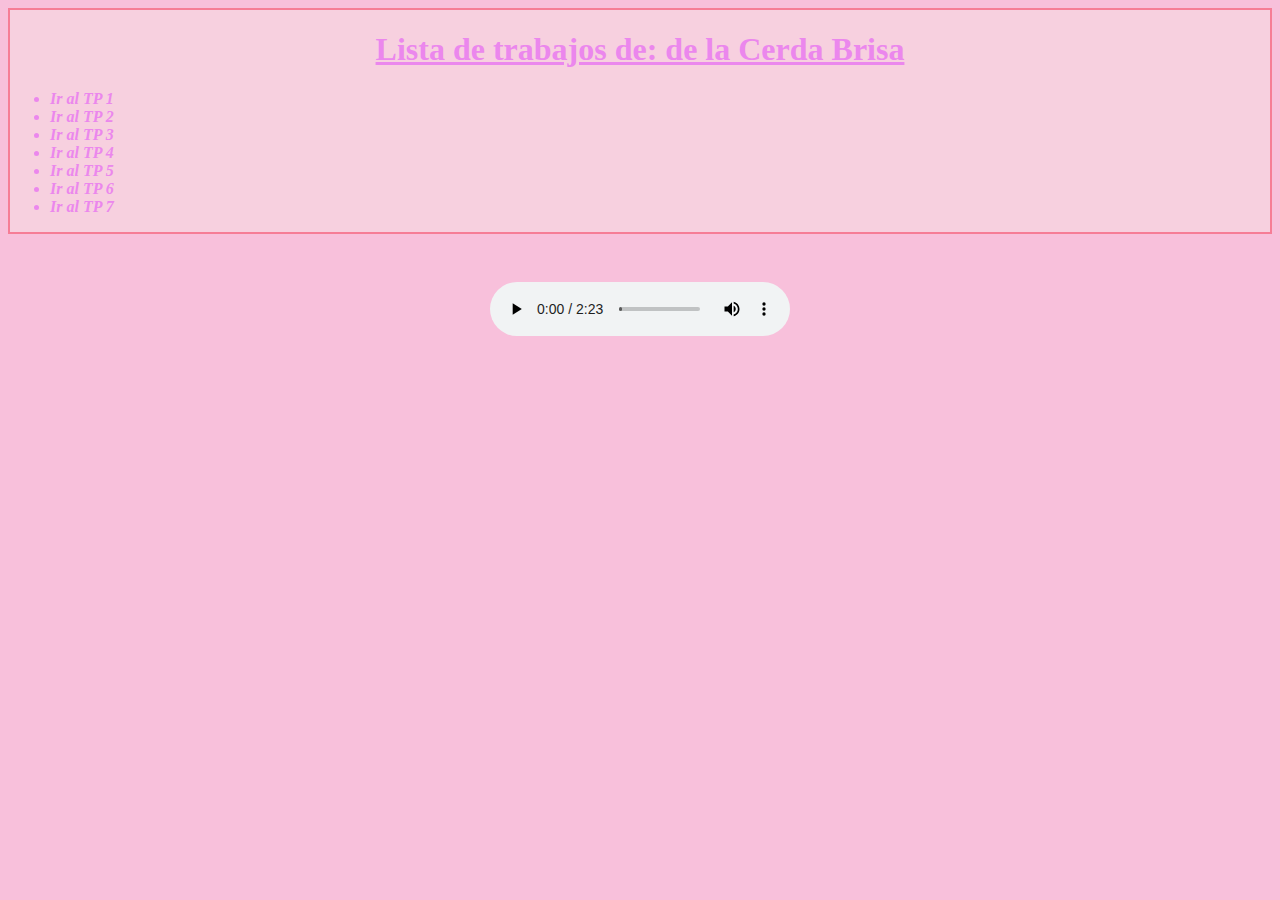
<file: index.html>
<!DOCTYPE html>
<html>
  <head>
    <meta charset="UTF-8" />
    <link rel="stylesheet" href="style.css" />
    <title>Brisa de la Cerda 7mo 3ra</title>
  </head>
  <body>
    <div id="container">
      <h1>
        <u>Lista de trabajos de: de la Cerda Brisa</u>
      </h1>
      <ul>
        <li><a href="tp-1/index.html">Ir al TP 1</a></li>
        <li><a href="tp-2/index.html">Ir al TP 2</a></li>
        <li><a href="tp-3/index.html">Ir al TP 3</a></li>
        <li><a href="tp-4/index.html">Ir al TP 4</a></li>
        <li><a href="tp-5/index.html">Ir al TP 5</a></li>
        <li><a href="tp-6/index.html">Ir al TP 6</a></li>
        <li><a href="tp-7/index.html">Ir al TP 7</a></li>
      </ul>
    </div>
    <div id="audioplayer">
      <audio controls autoplay>
        <source src="archivos/meow.mp3" type="audio/mpeg" />
        Your browser does not support the audio element.
      </audio>
    </div>
  </body>
</html>
</file>
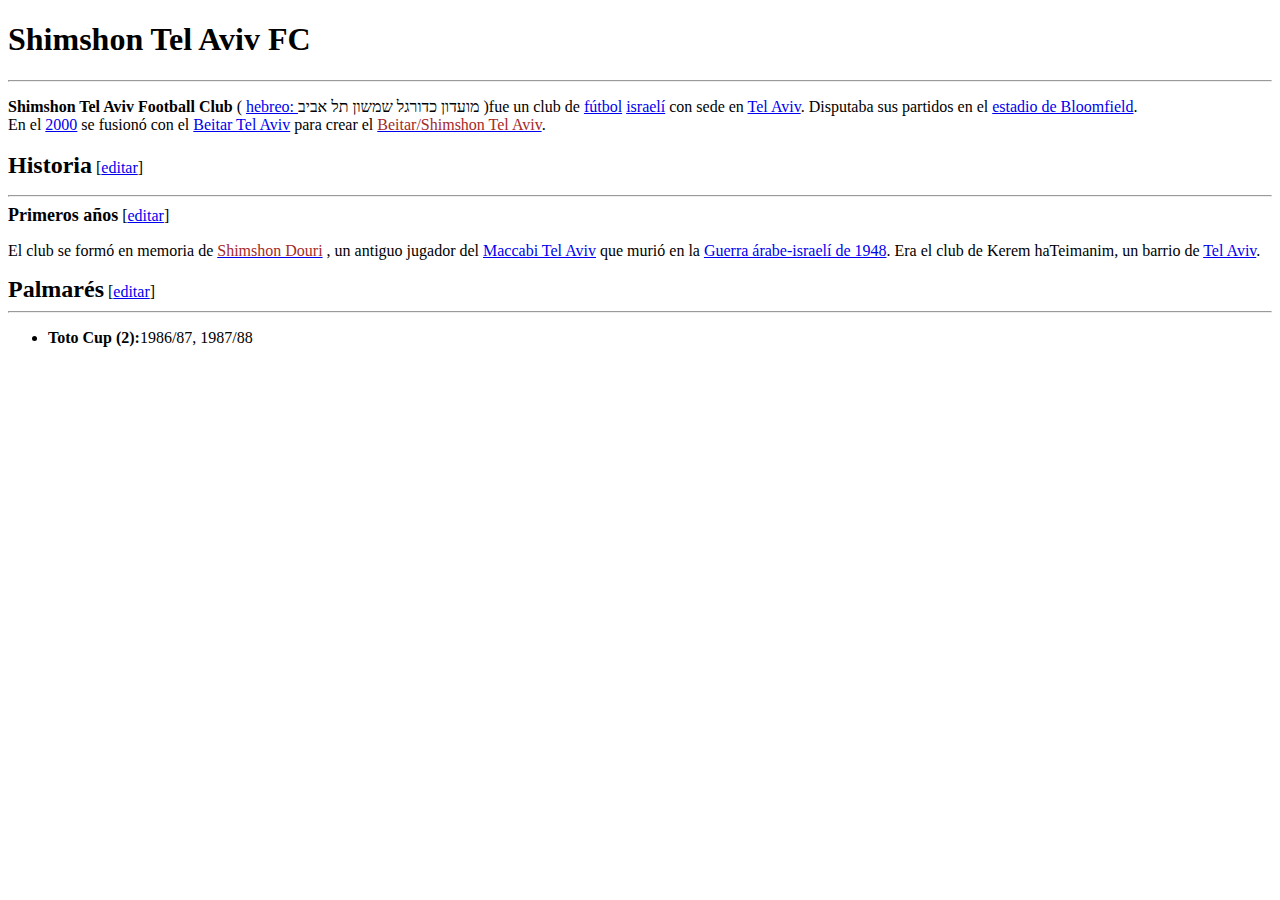
<file: tp-1/index.html>
<!DOCTYPE html>
<html lang="es">
<head>
    <meta charset="UTF-8">
    <title>Brisa de la Cerda</title>
</head>
<body>
    <h1>Shimshon Tel Aviv FC</h1>
    <hr>
    <p>
        <b>Shimshon Tel Aviv Football Club </b> ( <a href="https://es.wikipedia.org/wiki/Idioma_hebreo">hebreo: </a>
         מועדון כדורגל שמשון תל אביב )fue un club de <a href=https://es.wikipedia.org/wiki/F%C3%BAtbol">fútbol</a>  
         <a href="https://es.wikipedia.org/wiki/Israel%C3%AD">israelí</a> con sede en 
         <a href="https://es.wikipedia.org/wiki/Tel_Aviv">Tel Aviv</a>. Disputaba sus partidos en el 
         <a href="https://es.wikipedia.org/wiki/Estadio_de_Bloomfield">estadio de Bloomfield</a>.<br>
        En el <a href="https://es.wikipedia.org/wiki/2000">2000</a> se fusionó con el 
        <a href="https://es.wikipedia.org/wiki/Beitar_Tel_Aviv_FC">Beitar Tel Aviv</a> para crear el <a href="https://es.wikipedia.org/w/index.php?title=Beitar/Shimshon_Tel_Aviv&action=edit&redlink=1"><font color="brown">Beitar/Shimshon Tel Aviv</font></a>.<br>
        <br>
        <font size="5px"><b>Historia</b></font> [<a href="https://es.wikipedia.org/w/index.php?title=Shimshon_Tel_Aviv_FC&action=edit&section=1">editar</a>]
        <hr>
        <font size="4px"><b>Primeros años</b></font> [<a href="https://es.wikipedia.org/w/index.php?title=Shimshon_Tel_Aviv_FC&action=edit&section=1">editar</a>]
        <p>
            El club se formó en memoria de <a href="https://es.wikipedia.org/w/index.php?title=Beitar/Shimshon_Tel_Aviv&action=edit&redlink=1"><font color="brown">Shimshon Douri</font></a>
            , un antiguo jugador del <a href="https://es.wikipedia.org/wiki/Maccabi_Tel_Aviv">Maccabi Tel Aviv</a> que murió en la 
            <a href="https://es.wikipedia.org/wiki/Guerra_%C3%A1rabe-israel%C3%AD_de_1948">Guerra árabe-israelí de 1948</a>. Era el club de Kerem haTeimanim, un barrio de 
            <a href="https://es.wikipedia.org/wiki/Tel_Aviv">Tel Aviv</a>.<br>
        </p>
        <font size="5px"><b>Palmarés</b></font> [<a href="https://es.wikipedia.org/w/index.php?title=Shimshon_Tel_Aviv_FC&action=edit&section=1">editar</a>]
        <hr>
        <p>
            <ul>
                <li><b>Toto Cup (2):</b>1986/87, 1987/88</li>
            </ul>
        </p>
    </p>
</body>
</html>
</file>
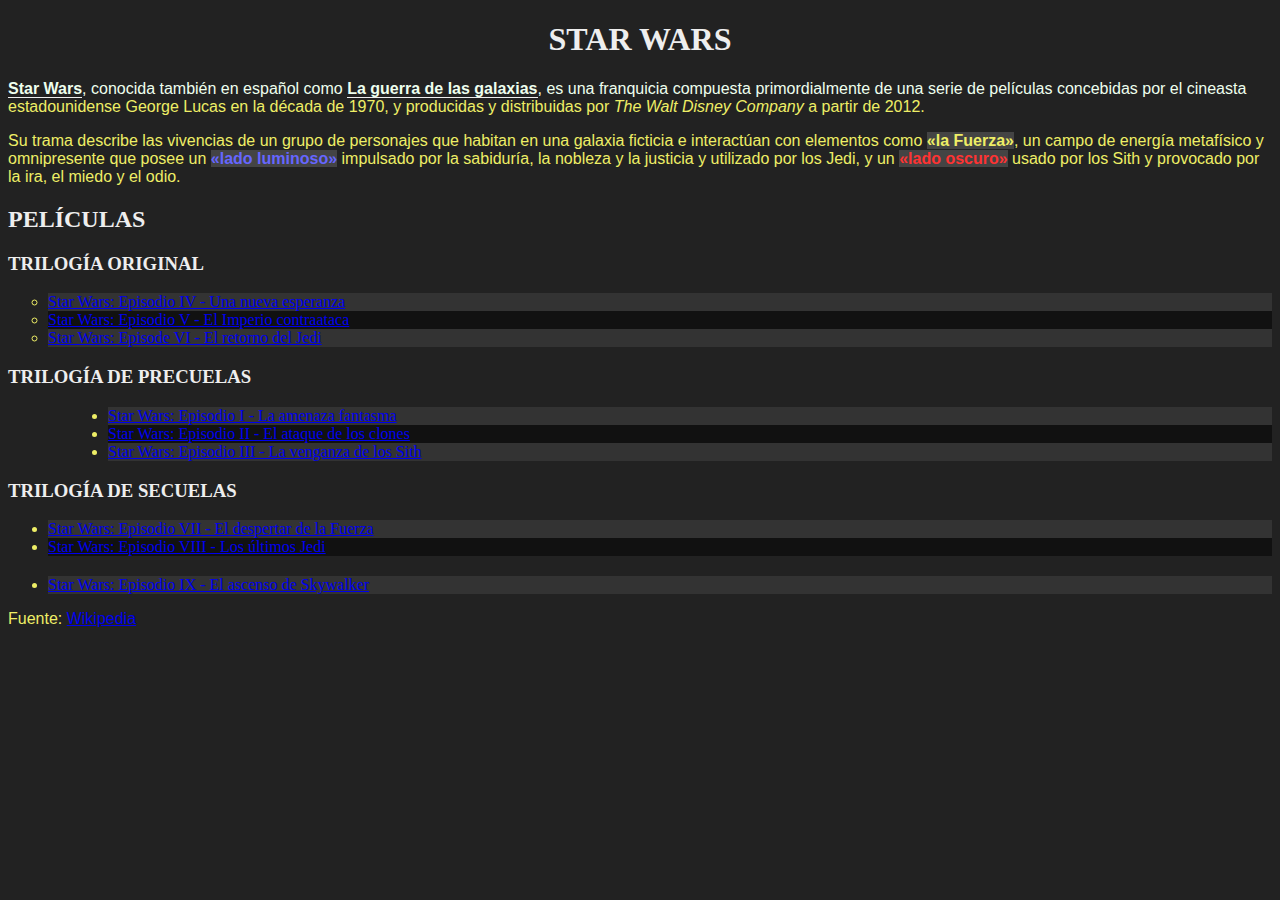
<file: tp-2/index.html>
<!DOCTYPE html>
<html>
<head>
    <meta charset="utf-8">
    <meta name="viewport" content="width=device-width, initial-scale=1">
    <link rel="stylesheet" href="style.css">
    <title>TP2 - Selectores CSS</title>
</head>
<body>
    <h1>Star Wars</h1>
    <p><strong>Star Wars</strong>, conocida también en español como <strong>La guerra de las galaxias</strong>, es una franquicia compuesta primordialmente de una serie de películas concebidas por el cineasta estadounidense George Lucas en la década de 1970, y producidas y distribuidas por <a>The Walt Disney Company</a> a partir de 2012.</p>
    <p>Su trama describe las vivencias de un grupo de personajes que habitan en una galaxia ficticia e interactúan con elementos como <span class="the-force">«la Fuerza»</span>, un campo de energía metafísico y omnipresente que posee un <span class="the-force light-side">«lado luminoso»</span> impulsado por la sabiduría, la nobleza y la justicia y utilizado por los Jedi, y un <span class="the-force dark-side">«lado oscuro»</span> usado por los Sith y provocado por la ira, el miedo y el odio.</p>
    <h2>Películas</h2>
    <h3>Trilogía Original</h3>
    <ul id="og-trilogy" class="movies-list">
        <li><a href="https://es.wikipedia.org/wiki/Star_Wars:_Episodio_IV_-_Una_nueva_esperanza">Star Wars: Episodio IV - Una nueva esperanza</a></li>
        <li><a href="https://es.wikipedia.org/wiki/Star_Wars:_Episodio_V_-_El_Imperio_contraataca">Star Wars: Episodio V - El Imperio contraataca</a></li>
        <li><a href="https://es.wikipedia.org/wiki/Star_Wars:_Episode_VI_-_Return_of_the_Jedi">Star Wars: Episode VI - El retorno del Jedi</a></li>
    </ul>
    <h3>Trilogía de precuelas</h3>
    <ul class="movies-list">
        <li><a href="https://es.wikipedia.org/wiki/Star_Wars:_Episodio_I_-_La_amenaza_fantasma">Star Wars: Episodio I - La amenaza fantasma</a></li>
        <li><a href="https://es.wikipedia.org/wiki/Star_Wars:_Episodio_II_-_El_ataque_de_los_clones">Star Wars: Episodio II - El ataque de los clones</a></li>
        <li><a href="https://es.wikipedia.org/wiki/Star_Wars:_Episodio_III_-_La_venganza_de_los_Sith">Star Wars: Episodio III - La venganza de los Sith</a></li>
    </ul>
    <h3>Trilogía de secuelas</h3>
    <ul class="movies-list">
        <li><a href="https://es.wikipedia.org/wiki/Star_Wars:_Episodio_VII_-_El_despertar_de_la_Fuerza">Star Wars: Episodio VII - El despertar de la Fuerza</a></li>
        <li><a href="https://es.wikipedia.org/wiki/Star_Wars:_Episodio_VIII_-_Los_últimos_Jedi">Star Wars: Episodio VIII - Los últimos Jedi</a></li>
        <li><a href="https://es.wikipedia.org/wiki/Star_Wars:_Episodio_IX_-_El_ascenso_de_Skywalker">Star Wars: Episodio IX - El ascenso de Skywalker</a></li>
    </ul>
    <p>Fuente: <a href="https://es.wikipedia.org/wiki/Star_Wars">Wikipedia</a></p>
</body>
</html>
</file>
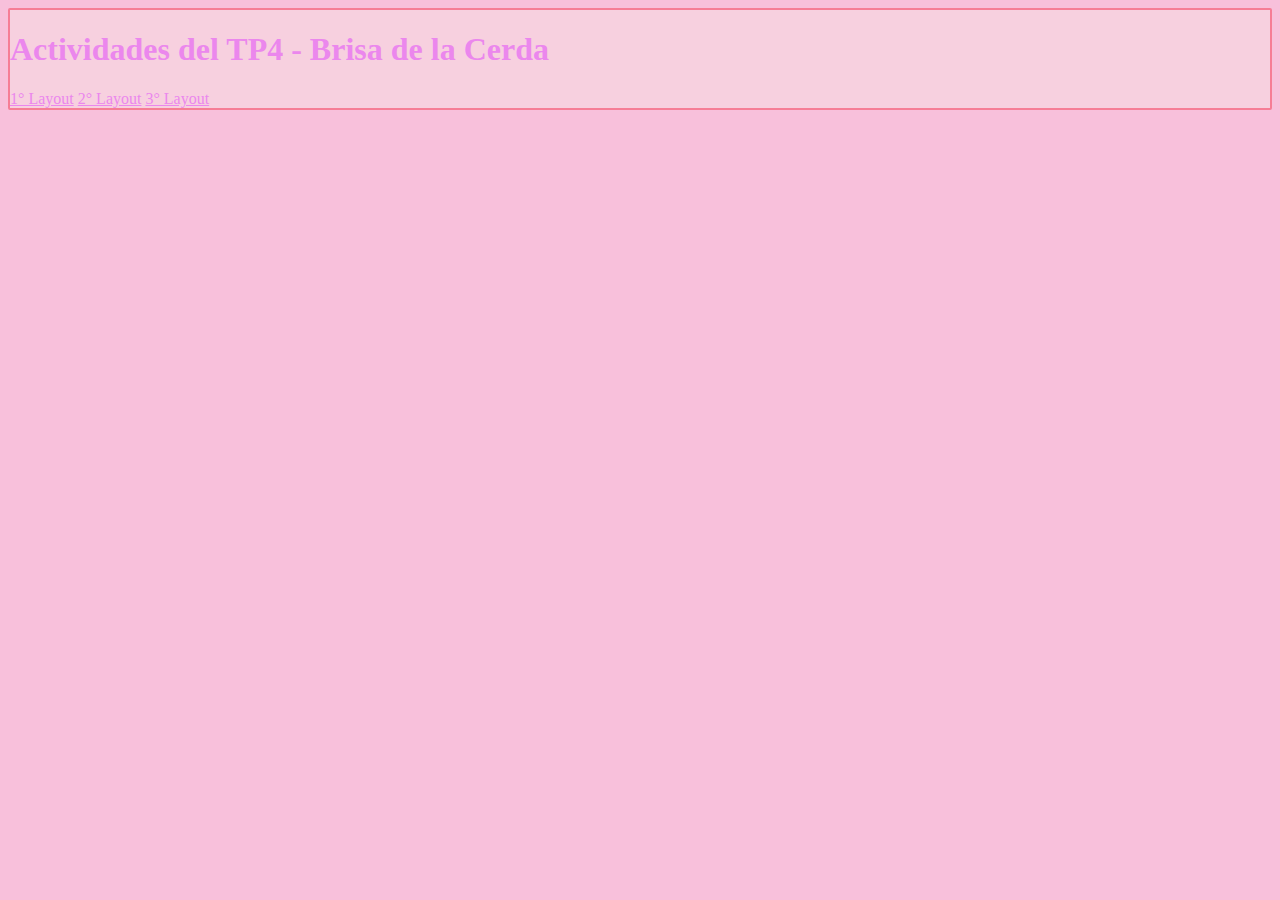
<file: tp-4/index.html>
<!DOCTYPE html>
<html>
<head>
  <meta charset="utf-8">
  <meta name="viewport" content="width=device-width, initial-scale=1">
  <link href="https://cdn.jsdelivr.net/npm/bootstrap@5.0.2/dist/css/bootstrap.min.css" rel="stylesheet" integrity="sha384-EVSTQN3/azprG1Anm3QDgpJLIm9Nao0Yz1ztcQTwFspd3yD65VohhpuuCOmLASjC" crossorigin="anonymous">
  <title>TP4-de la Cerda-7°3</title>
</head>
<body style="background-color: #F8C0DB;">
    <div class="container mt-5 p-2" style="background-color: #F7D0DF; border: 2px solid #F67D96;border-radius: 2px;">
        <h1 style="color: #EB87ED;">Actividades del TP4 - Brisa de la Cerda</h1>
        <div class="list-group list-group-flush">
            <a href="act_1.html" class="list-group-item list-group-item-action" style="background-color: #F7D0DF; color: #EB87ED;">1° Layout</a>
            <a href="act_2.html" class="list-group-item list-group-item-action" style="background-color: #F7D0DF; color: #EB87ED;">2° Layout</a>
            <a href="act_3.html" class="list-group-item list-group-item-action" style="background-color: #F7D0DF; color: #EB87ED;">3° Layout</a>
        </div>
    </div>
</body>
</html>
</file>
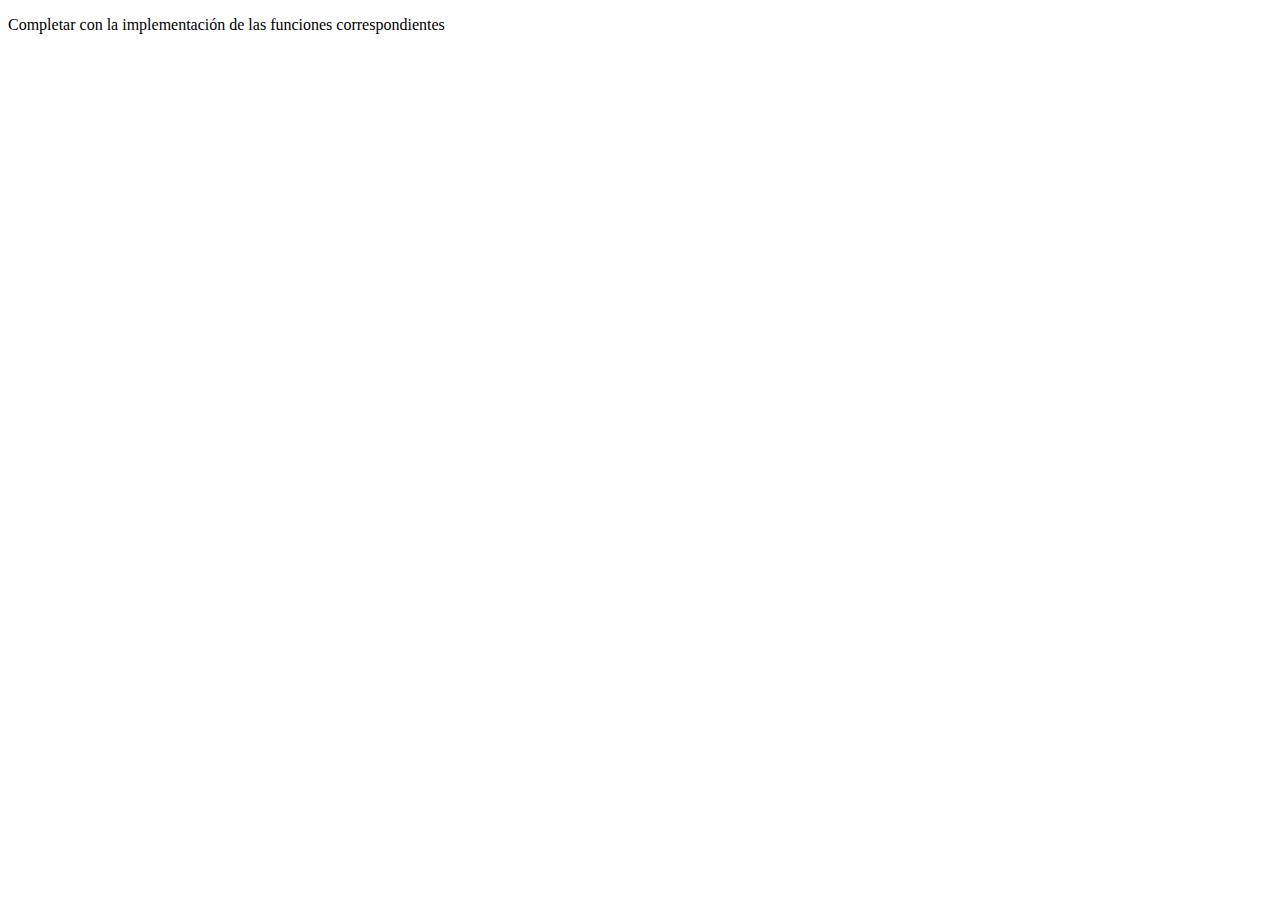
<file: tp-6/index.html>
<!DOCTYPE html>
<html>
<head>
	<meta charset="utf-8">
	<meta name="viewport" content="width=device-width, initial-scale=1">
	<title>Ejercicios JS</title>
</head>
<body>
<p>Completar con la implementación de las funciones correspondientes</p>
<script type="text/javascript">
// Numeros

// Implementar una función "suma" que retorne la suma de 2 numeros
// ejemplo: suma(2,3) retorna 5

var suma = (n1,n2) => {
    return(n1+n2);
}
console.log("suma(2,3): ", suma(2,3))


// Implementar una función "elevarAlCubo" que eleve al cubo un numero
// ejemplo: elevarAlCubo(3) retorna 27

var elevarAlCubo = function(n){
    return(n**3);
}
console.log("elevarAlCubo(3): ", elevarAlCubo(3))


// Implementar una función "restoDivisionEntera" para devolver el resto de una división entera entre un dividendo y un divisor
// ejemplo: restoDivisionEntera(3,2) retorna 1

function restoDivisionEntera(n1,n2){
    return(n1%n2);
}
console.log("restoDivisionEntera(3,2): ", restoDivisionEntera(3,2))


// Implementar una función "numeroPi" para devolver el numero PI
// ejemplo: numeroPi() retorna 3,14...

function numeroPi(){
    return(Math.PI);
}
console.log("numeroPi(): ", numeroPi())


// Implementar una función "numeroRandom" para devolver un número random / aleatorio
// ejemplo: numeroRandom() retorna 0,123...

function numeroRandom(){
    return Math.floor(Math.random() * 100);
}
console.log("numeroRandom(): ", numeroRandom())


// Implementar una función "mejorNumeroRandom" para devolver un número random entre 2 valores recibidos como parámetros
// ejemplo: mejorNumeroRandom(1,6) retorna 3

function mejorNumeroRandom(){
    return Math.floor(Math.random() * 6);
}
console.log("mejorNumeroRandom(1,6): ", mejorNumeroRandom(1,6))


// Cadenas de Caracteres

// Implementar una función "transformarMayuscula" que transforme a mayúscula la palabra recibida como parámetro
// ejemplo: transformarMayuscula("Plataformas Móviles") retorna "PLATAFORMAS MÓVILES"

function transformarMayuscula(l){
    return(l.toUpperCase());
}
console.log("transformarMayuscula(\"Plataformas Móviles\"): ", transformarMayuscula("Plataformas Móviles"))


// Implementar una función "primeraLetra" que nos devuelva la inicial de la palabra recibida como parámetro
// ejemplo: primeraLetra("Plataformas") retorna "P"

// primeraLetra()
function primeraLetra(l){
    return(l.charAt());
}
console.log("primeraLetra(\"Plataformas\"): ", primeraLetra("Plataformas"))

// Implementar una función "ultimaLetra" que nos devuelva la letra final la palabra recibida como parámetro
// ejemplo: ultimaLetra("Plataformas") retorna "s"

function ultimaLetra(l){
    return(l.charAt(l.length-1));
}
console.log("ultimaLetra(\"Plataformas\"): ", ultimaLetra("Plataformas"))

// Implementar una función "primeraLetraMayuscula" que devuelve la palabra original con su primera letra en mayúscula
// ejemplo: primeraLetraMayuscula("plataformas") retorna "Plataformas"

function primeraLetraMayuscula(l){
    return(l[0].toUpperCase()+l.substring(1));
}
console.log("primeraLetraMayuscula(\"plataformas\"): ", primeraLetraMayuscula("plataformas"))

// Implementar una función "palabraAListaDeLetras" que dada una palabra me retorne un listado de sus letras
// ejemplo: palabraAListaDeLetras("hola") retorna ['h', 'o', 'l', 'a'];

function palabraAListaDeLetras(l){
    return(Array.from(l));
}
console.log("palabraAListaDeLetras(\"hola\"): ", palabraAListaDeLetras("hola"))

// Implementar una función "listaDeLetrasAPalabra" que dado un listado de letras, devuelva una palabra
// ejemplo: listadoDeLetrasAPalabra(["h", "o", "l", "a"]) retorna "hola";

function listadoDeLetrasAPalabra(l){
    return(l.toString().replace(/,/g,""));
}
console.log("listadoDeLetrasAPalabra([\"h\", \"o\", \"l\", \"a\"]): ", listadoDeLetrasAPalabra(["h", "o", "l", "a"]))

// Implementar una función "palabraInvertida" que devuelva la palabra invertida
// ejemplo: palabraInvertida("hola") retorna "aloh";

function palabraInvertida(l){
    return(l.split("").reverse().join(""));
}
console.log("palabraInvertida(\"hola\"): ", palabraInvertida("hola"))

</script>
</body>
</html>
</file>
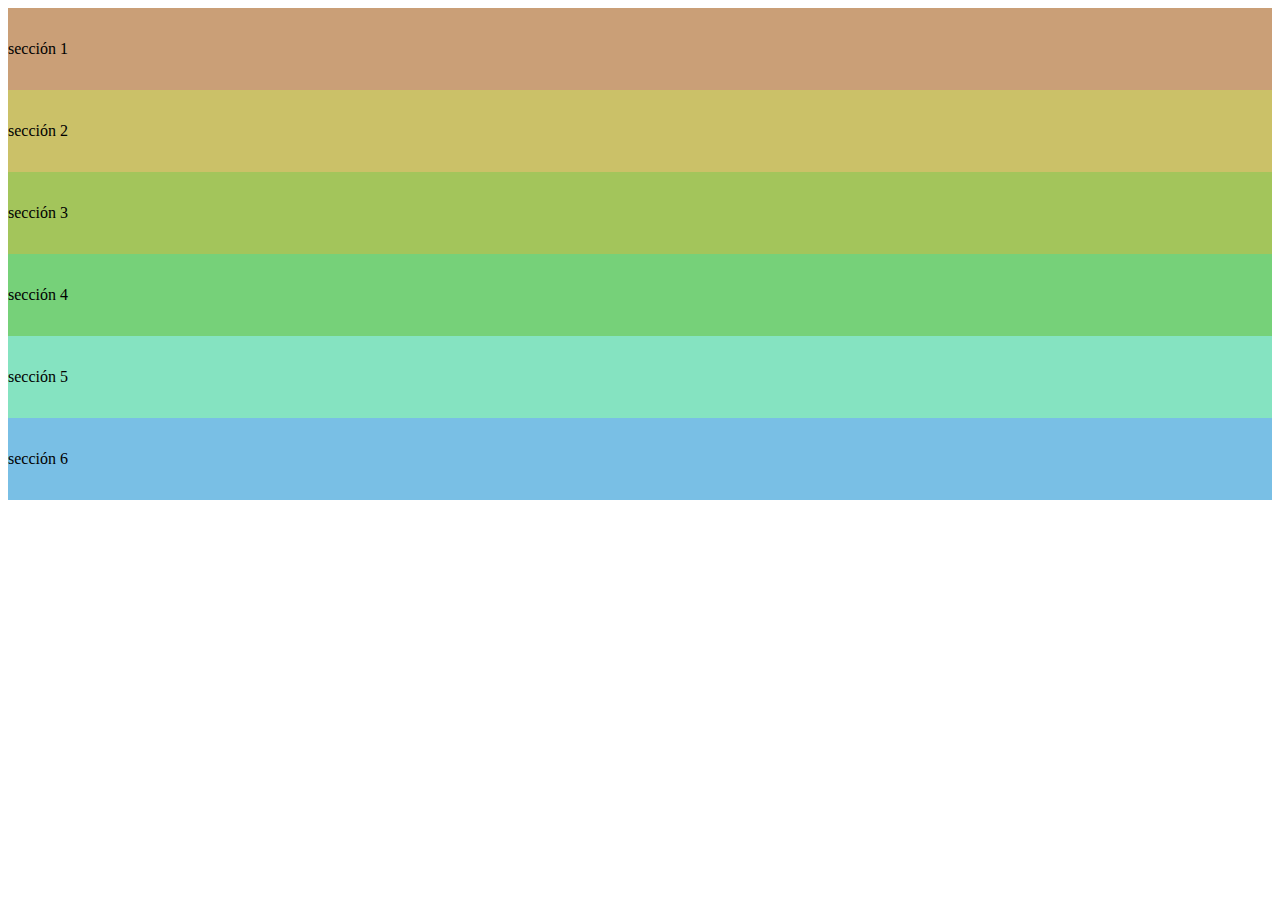
<file: tp-4/act_1.html>
<!DOCTYPE html>
<html>
<head>
  <meta charset="utf-8">
  <meta name="viewport" content="width=device-width, initial-scale=1">
  <link href="https://cdn.jsdelivr.net/npm/bootstrap@5.0.2/dist/css/bootstrap.min.css" rel="stylesheet" integrity="sha384-EVSTQN3/azprG1Anm3QDgpJLIm9Nao0Yz1ztcQTwFspd3yD65VohhpuuCOmLASjC" crossorigin="anonymous">
  <title>de la Cerda_Layout 1</title>
  <style type="text/css">
    .section { padding: 2em 0 }
    .section-1 { background-color: #CA9F77;}
    .section-2 { background-color: #CBC168;}
    .section-3 { background-color: #A3C55B;}
    .section-4 { background-color: #76D179;}
    .section-5 { background-color: #85E3C1;}
    .section-6 { background-color: #79BFE5;}
  </style>
</head>
<body>
    <div class="container text-center">
      <div class="row g-0">
        <div class="col-12 col-sm-6 col-md-4">
          <div class="section section-1">sección 1</div>
        </div>
        <div class="col-12 col-sm-6 col-md-4">
          <div class="section section-2">sección 2</div>
        </div>
        <div class="col-12 col-sm-6 col-md-4">
          <div class="section section-3">sección 3</div>
        </div>
        <div class="col-12 col-sm-6 col-md-4">
          <div class="section section-4">sección 4</div>
        </div>
        <div class="col-12 col-sm-6 col-md-4">
          <div class="section section-5">sección 5</div>
        </div>
        <div class="col-12 col-sm-6 col-md-4">
          <div class="section section-6">sección 6</div>
        </div>
      </div>
    </div>
</body>
</html>
</file>
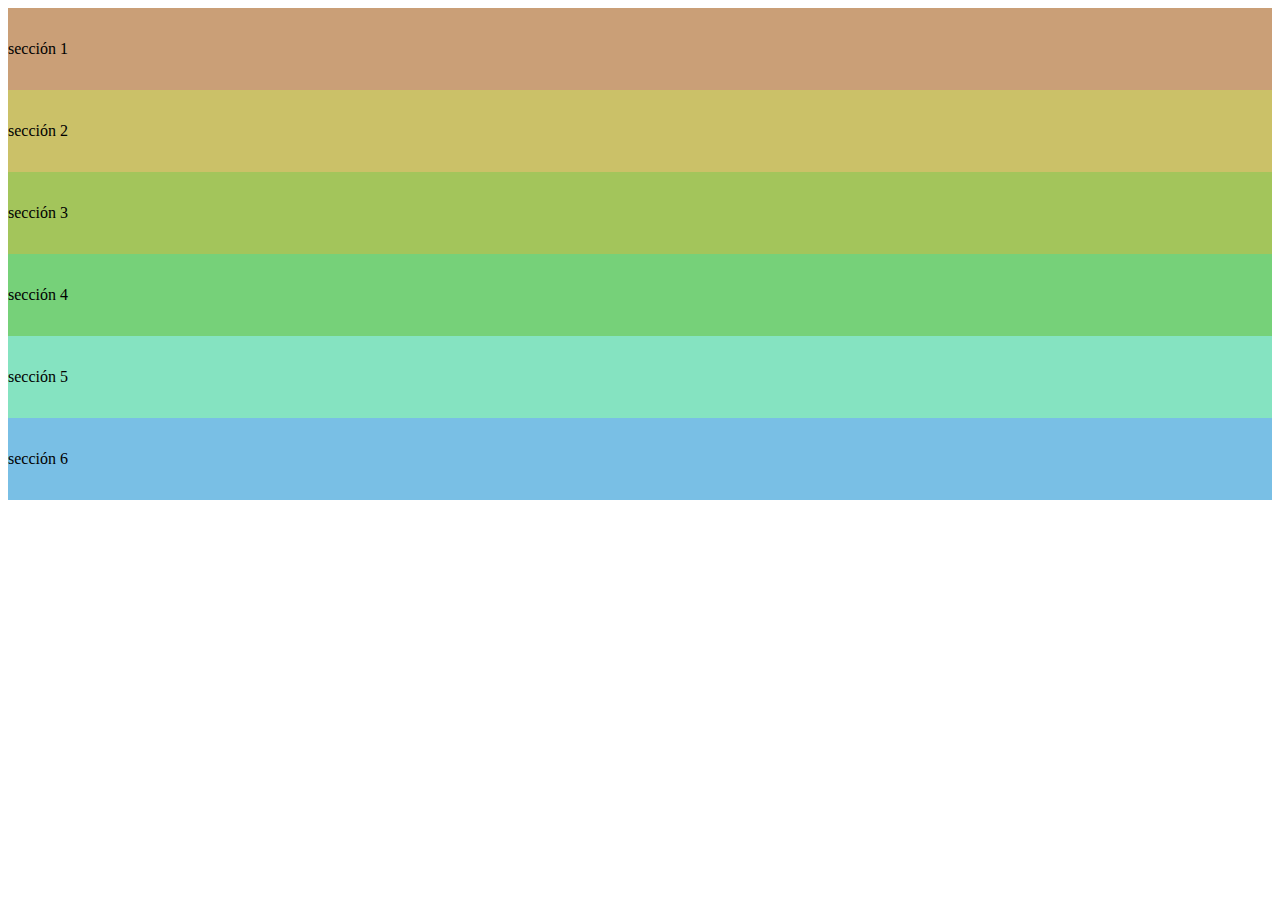
<file: tp-4/act_2.html>
<!DOCTYPE html>
<html>
<head>
  <meta charset="utf-8">
  <meta name="viewport" content="width=device-width, initial-scale=1">
  <link href="https://cdn.jsdelivr.net/npm/bootstrap@5.0.2/dist/css/bootstrap.min.css" rel="stylesheet" integrity="sha384-EVSTQN3/azprG1Anm3QDgpJLIm9Nao0Yz1ztcQTwFspd3yD65VohhpuuCOmLASjC" crossorigin="anonymous">
  <title>de la Cerda_Layout 2</title>
  <style type="text/css">
    .section { padding: 2em 0 }
    .section-1 { background-color: #CA9F77;}
    .section-2 { background-color: #CBC168;}
    .section-3 { background-color: #A3C55B;}
    .section-4 { background-color: #76D179;}
    .section-5 { background-color: #85E3C1;}
    .section-6 { background-color: #79BFE5;}
  </style>
</head>
<body>
  <div class="container text-center">
    <div class="row g-0">
      <div class="col-12 col-sm-6 col-md-6">
        <div class="section section-1">sección 1</div>
      </div>
    <div class="row g-0">
        <div class="col-12 col-sm-4 col-md-3">
          <div class="section section-2">sección 2</div>
        </div>
        <div class="col-12 col-sm-4 col-md-6">
          <div class="section section-3">sección 3</div>
        </div>
        <div class="col-12 col-sm-4 col-md-3">
          <div class="section section-4">sección 4</div>
        </div>
        <div class="col-6 col-sm-6 col-md-6">
          <div class="section section-5">sección 5</div>
        </div>
        <div class="col-6 col-sm-6 col-md-6">
          <div class="section section-6">sección 6</div>
        </div>
    </div>
    </div>
  </div>
</body>
</html>
</file>
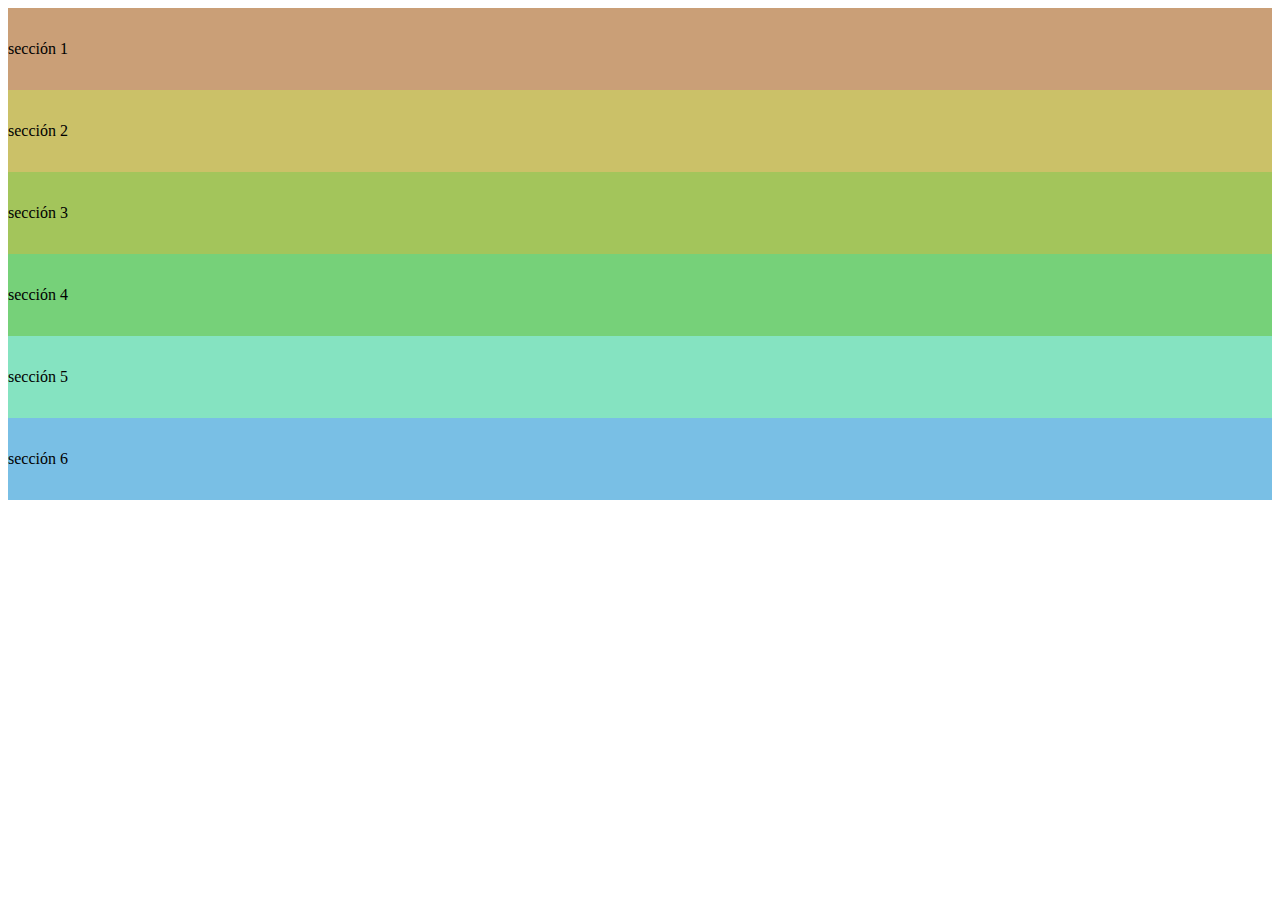
<file: tp-4/act_3.html>
<!DOCTYPE html>
<html>
<head>
  <meta charset="utf-8">
  <meta name="viewport" content="width=device-width, initial-scale=1">
  <link href="https://cdn.jsdelivr.net/npm/bootstrap@5.0.2/dist/css/bootstrap.min.css" rel="stylesheet" integrity="sha384-EVSTQN3/azprG1Anm3QDgpJLIm9Nao0Yz1ztcQTwFspd3yD65VohhpuuCOmLASjC" crossorigin="anonymous">
  <title>de la Cerda_Layout 3</title>
  <style type="text/css">
    .section { padding: 2em 0 }
    .section-1 { background-color: #CA9F77;}
    .section-2 { background-color: #CBC168;}
    .section-3 { background-color: #A3C55B;}
    .section-4 { background-color: #76D179;}
    .section-5 { background-color: #85E3C1;}
    .section-6 { background-color: #79BFE5;}
  </style>
</head>
<body>
  <div class="container text-center">
    <div class="row g-0">
      <div class="col-12 col-sm-6 offset-sm-3 offset-md-2 col-md-8">
        <div class="section section-1">sección 1</div>
      </div>
    <div class="row g-0">
        <div class="col-12 order-last col-sm-4 order-md-first col-md-3">
          <div class="section section-2">sección 2</div>
        </div>
        <div class="col-12 col-sm-4 col-md-6">
          <div class="section section-3">sección 3</div>
        </div>
        <div class="col-12 order-first col-sm-4 order-md-last col-md-3">
          <div class="section section-4">sección 4</div>
        </div>
    </div>
    <div class="row g-0">
        <div class="col-12 d-none d-sm-block col-sm-6 order-md-last offset-md-6 col-md-3">
          <div class="section section-5">sección 5</div>
        </div>
        <div class="col-12 col-sm-6 col-md-3">
          <div class="section section-6">sección 6</div>
        </div>
    </div>
    </div>
  </div>
</body>
</html>
</file>
<file: style.css>
body {
    background-color: #F8C0DB ;
    color: #EB87ED ;
}
div#container {
    background-color: #F7D0DF;
    border: 2px solid #F67D96  ;
}
h1 {
    text-align: center;
}
a {
    text-decoration: none;
    font-style: italic;
    color: #EB87ED  ;
    font-weight: bold;
}
a:visited {
    color: #E74688 ;
}

#audioplayer {
    text-align: center;
    margin-top: 3em;
}
</file>
<file: tp-2/style.css>
body {
    background-color: #222;
    color: #ee6;
}
h1 {
    text-align: center;
}
p {
    font-family: sans-serif;
}
h1,h2,h3 {
        color: #eee;
        text-transform: uppercase;
}
h1:hover {
    color: #ebe;
}
strong {
    border-bottom: #eee solid 1px;
}
p:nth-of-type(1)::first-line {
color: #efe;
}
.the-force {
    background-color: #444;
    font-weight: bold;
}
.light-side {
    color: #66f;
}
.dark-side {
    color: #f33;
}
#og-trilogy {
    list-style-type: circle;
}
.movies-list:nth-last-of-type(2) {
    padding-left:100px;
}
.movies-list:nth-last-of-type(1) li:nth-child(3) {
    margin-top:20px;
}
a:visited {
    color: #444;
}
a:not([href]) {
    font-style: italic;
}
li:nth-of-type(even) {
    background-color: #111;
}
li:nth-of-type(odd) {
    background-color: #333;
}
</file>
